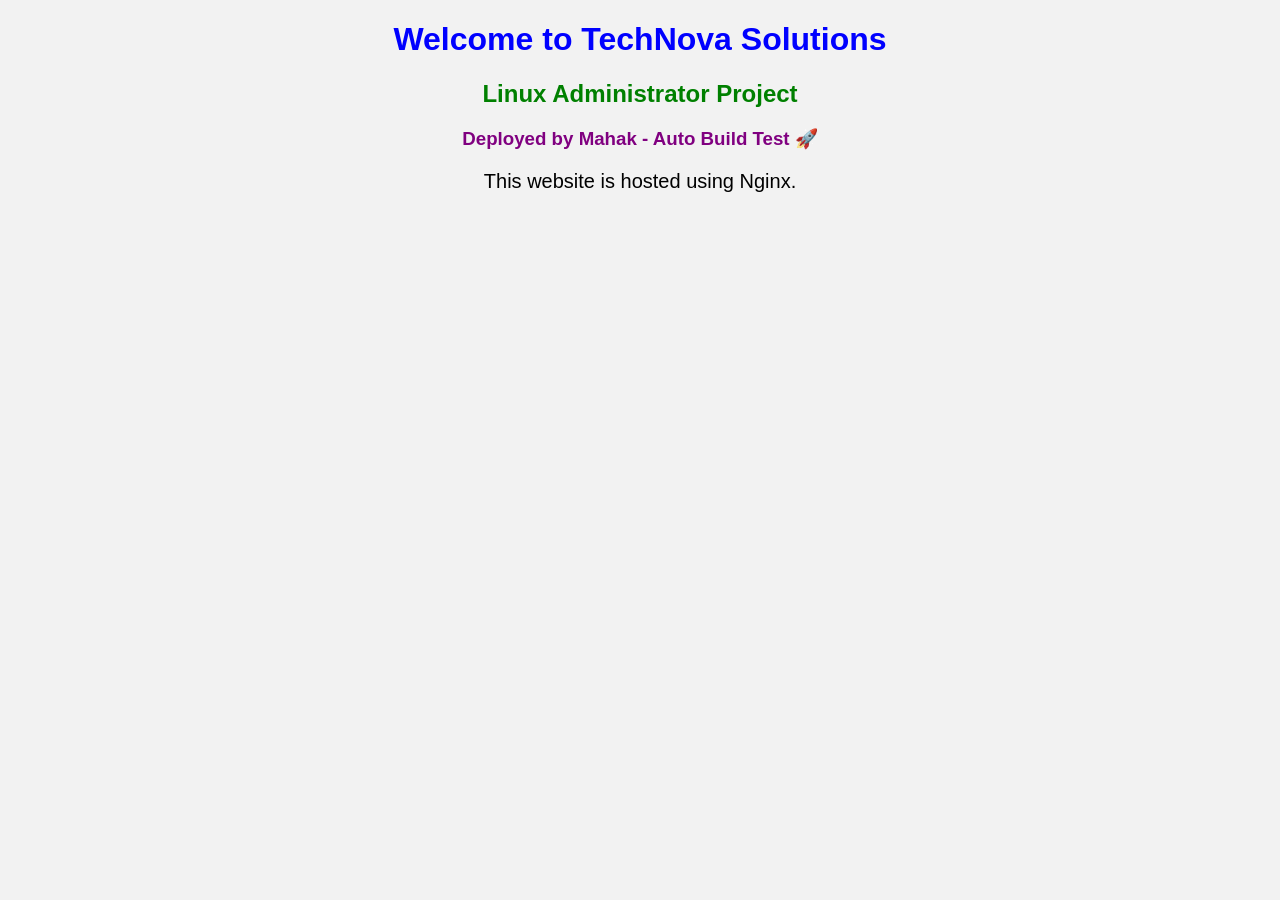
<file: website/index.html>
<!DOCTYPE html>
<html>
<head>
<meta charset="UTF-8">
    <title>TechNova Solutions</title>
    <link rel="stylesheet" href="css/style.css">
</head>
<body>

<h1>Welcome to TechNova Solutions</h1>

<h2>Linux Administrator Project</h2>

<h3>Deployed by Mahak - Auto Build Test 🚀</h3>

<p>This website is hosted using Nginx.</p>

</body>
</html>
</file>
<file: website/css/style.css>
body {
    background-color: #f2f2f2;
    font-family: Arial, sans-serif;
    text-align: center;
}

h1 {
    color: blue;
}

h2 {
    color: green;
}

h3 {
    color: purple;
}

p {
    font-size: 20px;
}
</file>
